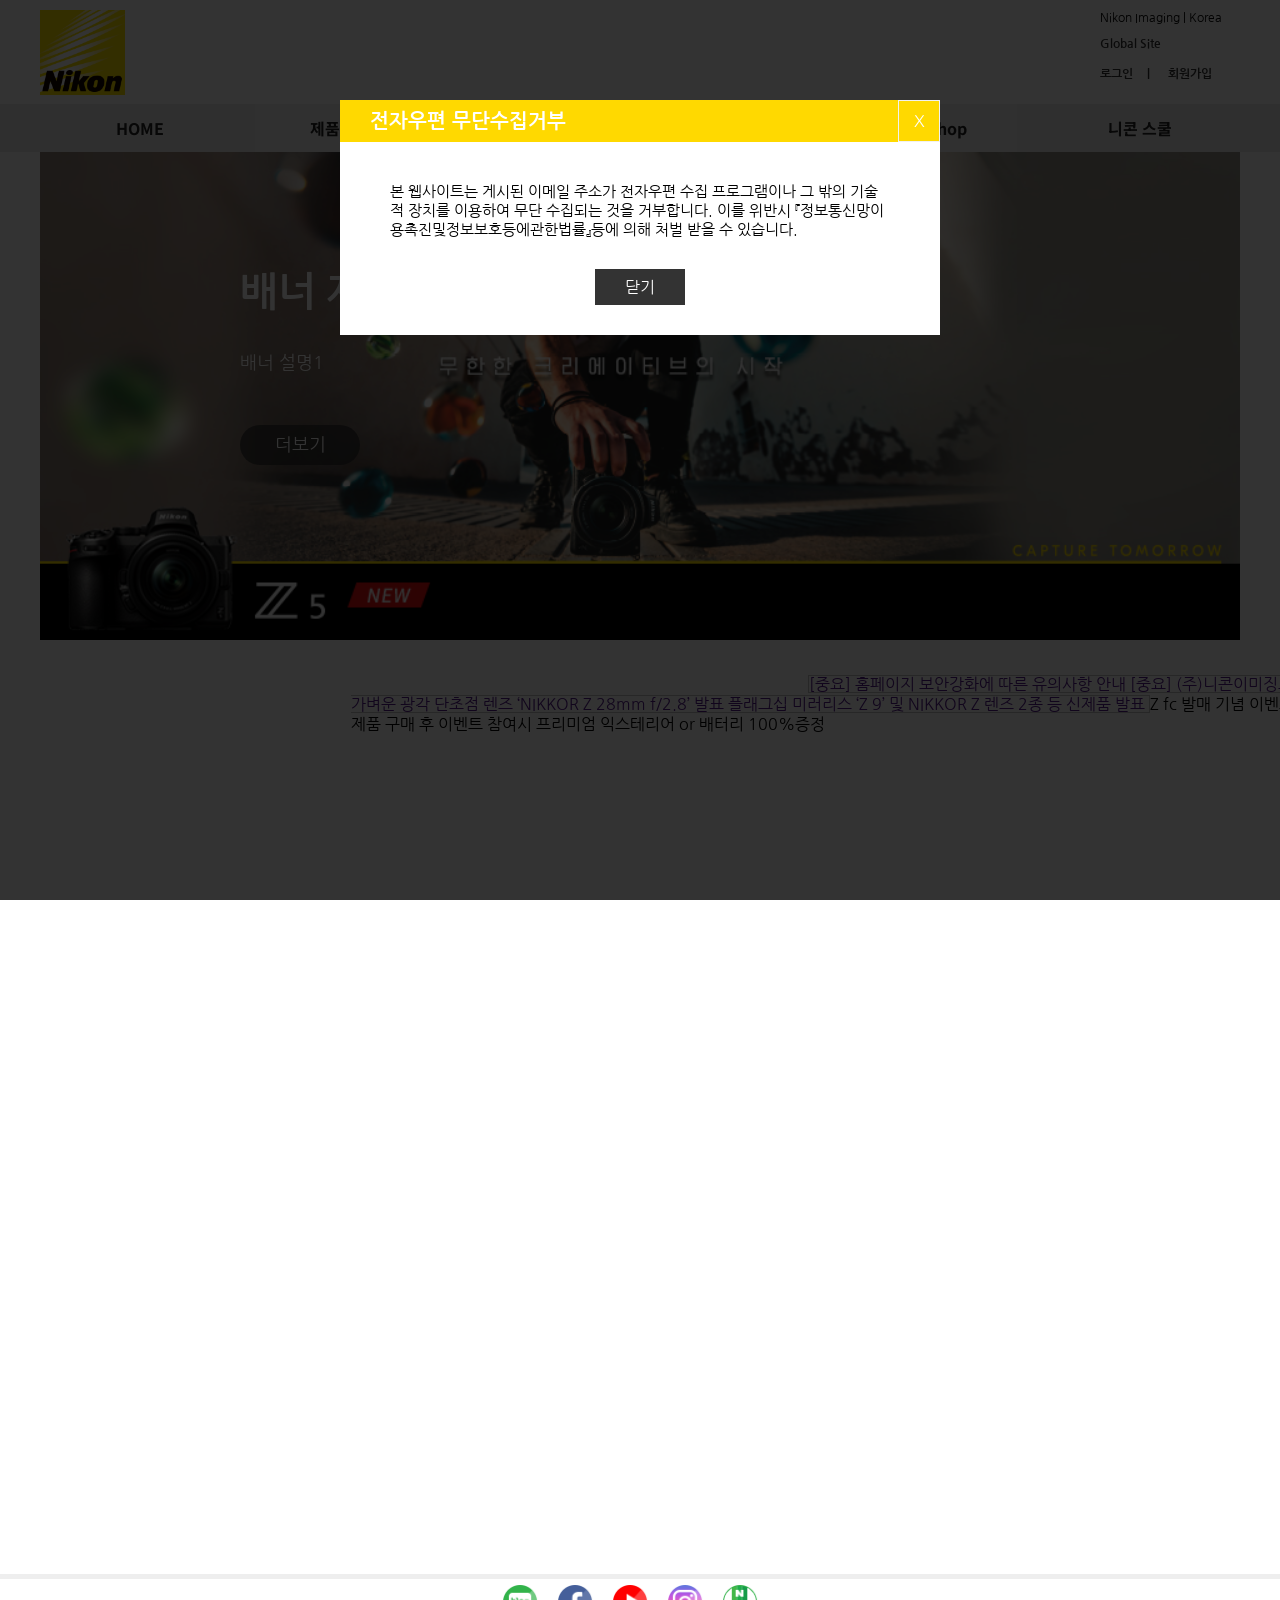
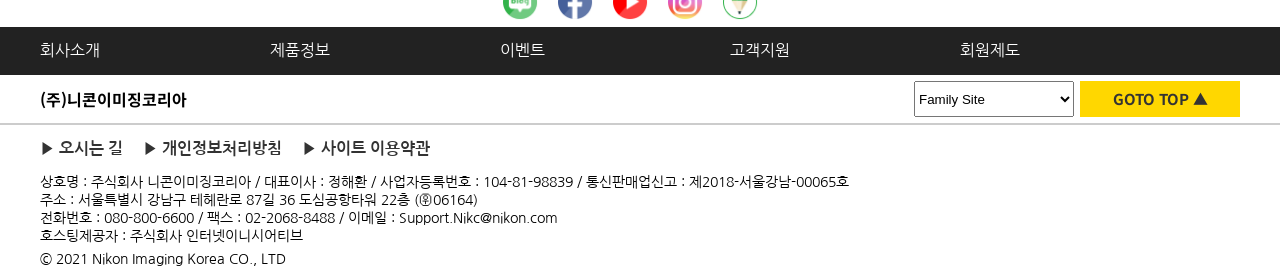
<file: web_project1/index.html>
<!DOCTYPE html>
<html lang="ko">
<head>
    <meta charset="UTF-8">
    <meta name="viewport" content="width=device-width, initial-scale=1.0">
    <meta http-equiv="X-UA-Compatible" content="ie=edge">
    <!-- 파비콘 -->
    <!-- 메타정보 -->
    <!-- 오픈그래프 -->
    <!-- 폰트 파일 불러오기 -->
<link rel="preconnect" href="https://fonts.googleapis.com">
<link rel="preconnect" href="https://fonts.gstatic.com" crossorigin>
<link href="https://fonts.googleapis.com/css2?family=Nanum+Gothic&family=Noto+Sans+KR&display=swap" rel="stylesheet">
    <!-- css 파일 초기화 -->
    <!-- 외부스타일 -->
    <link rel="stylesheet" href="common.css">
    <link rel="stylesheet" href="ban.css">
    <style>
    /* font-family: 'Nanum Gothic', sans-serif;
font-family: 'Noto Sans KR', sans-serif;   */
    </style>
    <title>홈페이지</title>
    <style>
    .tit { clear: both; }
    .content { clear:both; width:100%; min-height:900px; }
    .map_area { clear:both; width: 600px; height: 400px; margin: 20px auto; }


    .pop_wrap { width:100vw; height:100vh; 
    background:rgba(0,0,0,0.8); position:fixed; z-index: 99999;
    left: 0; top: 0; display:none; } 
    #ck_item1:checked ~ .pop_wrap { display:block; } 
    #ck_item1 { display:none; }
    .pop { clear:both; width: 600px; height: 460px; 
    margin:100px auto; position:relative; }
    .pop_tit_box { clear:both; height: 42px; 
    background-color: rgb(255, 217, 0); }
    .pop_tit { color:#fff; text-indent:30px; 
    font-size:20px; line-height: 42px; }
    .close_btn { display:block; width: 40px; height: 40px; line-height: 40px; 
    text-align:center; color:#fff; position:absolute; right:0; top:0; 
    border:1px solid #f1f1f1; cursor:pointer; }
    .pop_con_box { clear:both; background-color:#fff; 
    padding-top:20px; padding-bottom: 20px; }
    .pop_img { display:block; margin:30px auto; }
    .pop_com { width: 500px; padding: 20px 0px; margin: 0 auto; font-size: 15px; }
    .inner_btn { display:block; width:90px; margin:10px auto; 
    background-color: #333; color:#fff; text-align:center; 
line-height: 36px; cursor:pointer; }


     .content { clear: both; margin-top: 500 auto; width: 1200px; height: 300px; margin-left: 351px; margin-top: 530px;}
     .content .box_basic { float: left ; }
     .content .box_basic .list_date1 { border:1px solid #c5c5c5; width: 580px; height: 300px; margin-top: 520px; margin-left: 457px; } 

  




    </style>
<!--  .box_basic .list_date1{clear: both; margin: 0 auto; width: 580px; height: 300px; overflow: hidden; 
    border:1px solid #c5c5c5; display:block; float: left; margin-top: 520px; margin-left: 457px; }
    .box_basic .list_date2{clear: both; margin: 0 auto; width: 580px; height: 300px; overflow: hidden; 
    border:1px solid #c5c5c5; display:block; float:right; margin-top: 520px; margin-left: 457px; }
 -->

</head>
<body onload="initialize()"><!-- body 태그에 onload이벤트 등록 -->
    <div class="wrap">
        <header class="hd">
            <div class="hd_wrap">
                <div class="hd1">
                    <a href="" class="logo"><img src="./img/logo_01.png" alt="앰블럼이미지"></a>
                    <nav class="tnb">
                        <p class="site_tit">Nikon Imaging | Korea</p>
                        <a href="" class="global_link">Global Site</a>
                        <ul class="tnb_link">
                            <li><a href="">로그인</a></li>
                            <li><a href="">회원가입</a></li>
                        </ul>
                    </nav>
                </div>
            </div>
            <div class="hd_wrap">
                <div class="gnb_wrap">
                    <nav class="gnb">
                        <ul class="main_menu">
                            <li><a href="index.html" class="dp1">HOME</a></li>
                            <li><a href="" class="dp1">제품정보</a>
                                <ul class="sub thumbnail">
                                    <li><a href="">
                                        <img src="./img/icon_menu01.png" alt="SLR 카메라" class="menu1_img">
                                        <span class="menu1_txt">SLR 카메라</span>
                                    </a></li>
                                    <li><a href="">
                                        <img src="./img/icon_menu02.png" alt="미러리스 카메라" class="menu1_img">
                                        <span class="menu1_txt">미러리스 카메라</span>
                                    </a></li>
                                    <li><a href="">
                                        <img src="./img/icon_menu03.png" alt="콤텍트 카메라" class="menu1_img">
                                        <span class="menu1_txt">콤텍트 카메라</span>
                                    </a></li>
                                    <li><a href="">
                                        <img src="./img/icon_menu04.png" alt="렌즈" class="menu1_img">
                                        <span class="menu1_txt">렌즈</span>
                                    </a></li>
                                </ul>
                            </li>
                            <li><a href="" class="dp1">이벤트</a>
                                <ul class="sub">
                                    <li><a href="">진행 중인 이벤트</a></li>
                                    <li><a href="">종료 이벤트 및 당첨자 발표</a></li>
                                </ul>
                            </li>
                            <li><a href="" class="dp1">고객지원</a></li>
                            <li><a href="" class="dp1">E Shop</a>
                                <ul class="sub">
                                    <li><a href="">제품별 구매</a></li>
                                    <li><a href="">타임 세일</a></li>
                                </ul>
                            </li>
                            <li><a href="" class="dp1">니콘 스쿨</a>
                                <ul class="sub">
                                    <li><a href="">니콘 스쿨 안내</a></li>
                                    <li><a href="">공지사항</a></li>
                                    <li><a href="">니콘 스쿨 게시판</a></li>
                                </ul>
                            </li>
                        </ul>
                        <figure class="vs">
                            <ul class="img_box">
                                <li>
                                    <img src="./img/banner_file102.jpg" alt="무한한 크리에이티브의 시작" class="vs_img">
                                    <div class="tit_box">
                                        <h2 class="vs_tit">배너 제목1</h2>
                                        <p class="vs_com">배너 설명1</p>
                                        <a href="" class="more">더보기</a>
                                    </div>
                                </li>
                                <li>
                                    <img src="./img/banner_file108.jpg" alt="멀티미디어의 진정한 완전체" class="vs_img">
                                    <div class="tit_box">
                                        <h2 class="vs_tit">배너 제목2</h2>
                                        <p class="vs_com">배너 설명3</p>
                                        <a href="" class="more">더보기</a>
                                    </div>
                                </li>
                                <li>
                                    <img src="./img/banner_file110.jpg" alt="생생한 몰입감의 작품을 완성하다" class="vs_img">
                                    <div class="tit_box">
                                        <h2 class="vs_tit">배너 제목3</h2>
                                        <p class="vs_com">배너 설명3</p>
                                        <a href="" class="more">더보기</a>
                                    </div>
                                </li>
                            </ul>
                        </figure>
                    </nav>
                </div>
            </div>
        </header>
         <div class="content">
            <div class="box_basic">
                    <ul class="notice_list">
                        <li>
                            <span class="list_date1">
                                <a href="">[중요] 홈페이지 보안강화에 따른 유의사항 안내</a>
                                <a href="">[중요] (주)니콘이미징코리아 (본사 고객센터) 이전 안내</a>
                                <a href="">작고 가벼운 광각 단초점 렌즈 ‘NIKKOR Z 28mm f/2.8’ 발표</a>
                                <a href="">플래그십 미러리스 ‘Z 9’ 및 NIKKOR Z 렌즈 2종 등 신제품 발표</a>
                            </span>
                            <span class="list_date2">
                                <span class="strong">Z fc 발매 기념 이벤트</span>
                                <p >제품 구매 후 이벤트 참여시 프리미엄 익스테리어 or 배터리 100%증정</p>

                            </span>
                        </li>
                    </ul>
            </div>
        </div>
        <footer class="ft">
            <div class="ft_wrap">
                <nav class="sns_link">
                    <ul>
                        <li><a href="" class="blog"></a></li>
                        <li><a href="" class="facebook"></a></li>
                        <li><a href="" class="utb"></a></li>
                        <li><a href="" class="insta"></a></li>
                        <li><a href="" class="npost"></a></li>
                    </ul>
                </nav>
                <nav class="fnb">
                    <ul>
                        <li><a href="">회사소개</a></li>
                        <li><a href="">제품정보</a></li>
                        <li><a href="">이벤트</a></li>
                        <li><a href="">고객지원</a></li>
                        <li><a href="">회원제도</a></li>
                    </ul>
                </nav>
                <div class="row1">
                    <span class="ft_logo">(주)니콘이미징코리아</span>
                    <div class="sel_fr">
                        <select name="" id="loc_link">
                            <option value="">Family Site</option>
                            <option value="">사이트2</option>
                            <option value="">사이트3</option>
                            <option value="">사이트4</option>
                        </select>
                        <div class="goto_top"><a href="">GOTO TOP ▲</a></div>
                    </div>
                </div>
                <div class="row2">
                    <nav class="ft_link">
                        <ul>
                            <li><a href="sub01.html">오시는 길</a></li>
                            <li><a href="sub02.html">개인정보처리방침</a></li>
                            <li><a href="sub03.html">사이트 이용약관</a></li>
                        </ul>
                    </nav>
                    
                    <div class="addr">
                        <p>상호명 : 주식회사 니콘이미징코리아 / 대표이사 : 정해환 / 사업자등록번호 : 104-81-98839 / 통신판매업신고 : 제2018-서울강남-00065호 <br>
                        주소 : 서울특별시 강남구 테헤란로 87길 36 도심공항타워 22층 (㉾06164) <br>
                        전화번호 : 080-800-6600 / 팩스 : 02-2068-8488 / 이메일 : Support.Nikc@nikon.com <br>
                        호스팅제공자 : 주식회사 인터넷이니시어티브</p>
                    </div>
                    <p class="copyright">© 2021 Nikon Imaging Korea CO., LTD</p>
                </div>
            </div>
        </footer>
    </div>
    <input type="checkbox" id="ck_item1" checked>
    <div class="pop_wrap">
        <section class="pop">
            <div class="pop_tit_box">
                <h3 class="pop_tit">전자우편 무단수집거부</h3>
                <label for="ck_item1" class="close_btn">X</label>
            </div>
            <div class="pop_con_box">
                <p class="pop_com">본 웹사이트는 게시된 이메일 주소가 전자우편 수집 프로그램이나 그 밖의 기술적 장치를 이용하여 무단 수집되는 것을 거부합니다. 이를 위반시 『정보통신망이용촉진및정보보호등에관한법률』등에 의해 처벌 받을 수 있습니다.</p>
                <label for="ck_item1" class="inner_btn">닫기</label>
            </div>
        </section>
    </div>
    <script>
    window.onload = window.open("html09.html", "pop", "width=600, height=400");    
    </script>
</body>
</html>
</file>
<file: web_project1/common.css>
@charset "utf-8";
* { margin:0; padding:0; }
body, html { width:100%; font-family: 'Nanum Gothic', sans-serif; }
ul { list-style: none; }
a { text-decoration: none; }
img { height: 85px; }


.wrap { clear:both; width:100%; }
.hd { clear:both; width:100%; height:144px; }
.hd_wrap { clear:both; width:100%; }
.hd1 { width:1200px; margin:0 auto; }
.hd1::after { content:""; display:block; clear:both; }
.logo { display:block; width:94px; height:94px; float:left; margin-top:10px; }
.tnb { width:140px; height:84px; float:right; font-size:12px; margin-top:10px; line-height:16px; }
.tnb a { color:#333; font-weight:600; }
.tnb a.global_link { clear:both; float:left; padding-top:10px; }
.tnb_link { clear:both; }
.tnb_link li { float:left; margin-right:14px; margin-top:14px; }
.tnb_link li:last-child a::before { content:"|"; padding-right:18px; }
.gnb_wrap { clear:both; width:100%; height: 48px; background-color:#eee; }
.gnb { width:1200px; margin:0 auto;   }
.gnb li a.dp1 { display:block; width:200px; line-height:48px; color:#222; 
font-family: 'Noto Sans KR', sans-serif; font-weight:bold; text-align:center; }
.gnb li:hover a.dp1 { background-color:gold; }
.main_menu li { float:left; width:200px; position:relative; }
.gnb li .sub { position:absolute; top:48px; left:0px; z-index:999; visibility: hidden; opacity:0; 
transition:0.5s; }
.gnb li:hover .sub { visibility: visible; opacity:1; }
.gnb .sub li a { display:block; line-height:46px; padding-left:30px; background-color:#ddd; color:#333; 
border-top:1px solid #aaa; font-size:13px; font-weight: bold;  }
.gnb .sub li:hover a { background-color:gold; }
.gnb .sub.thumbnail li a { height:auto; line-height:32px; text-align:center; padding-left: 0; }
.menu1_img, .menu1_txt { display:block; margin-top:5px; }
.menu1_img { margin:0 auto; margin-top:10px; }

.ft { clear:both; width:100%; border-top:5px solid #eee;  }
.ft_wrap { clear:both; width:100%; }    
.sns_link { clear:both; width:100%; height:48px;  }
.sns_link ul { clear:both; width:275px; height:48px; margin:0 auto; }
.sns_link ul li { float:left; margin-right:20px; margin-top: 6px; }
.sns_link ul li a {  display:block; width: 35px; height: 35px; background-repeat: no-repeat; 
background-size:35px 35px; background-position:center center; }
.sns_link ul li a.blog { background-image:url("./img/sns_n1_n.png"); }
.sns_link ul li a.facebook { background-image:url("./img/sns_n2.png"); }
.sns_link ul li a.utb { background-image:url("./img/sns_n3.png"); }
.sns_link ul li a.insta { background-image:url("./img/sns_n4.png"); }
.sns_link ul li a.npost { background-image:url("./img/sns_n5.png"); }
.fnb { clear:both; width:100%; height:48px; background-color:#222; }
.fnb ul { clear:both; width:1200px; height:48px; margin:0 auto; }
.fnb ul li { float:left; margin-right:50px; width:15%; margin-top:6px;  } 
.fnb ul a { display:block; line-height:35px; color:#fff; }

.ft .row1 { clear:both; width:1200px; height: 48px; margin:0 auto; }
.ft .ft_logo { float:left; }
.ft .sel_fr { float:right; }
#loc_link { float:left; height:36px; line-height:36px; margin:6px; width: 160px; }
.ft .goto_top { float:left; }
.ft .goto_top a { display:block; line-height:36px; color:#333; background-color: gold;
width:160px; text-align: center; font-size:15px;  font-family: 'Noto Sans KR', sans-serif; font-weight:bold;
margin-top:6px;  }
.ft_logo { display:block; line-height:48px; font-family: 'Noto Sans KR', sans-serif; font-weight:bold; }


.row2 { clear:both;  height: 48px; width:100%; border-top:2px solid #ccc;  }
.ft_link { clear:both; width: 1200px; margin:0 auto; height:48px; }
.ft_link li { float:left; margin-right:20px; }
.ft_link li a { display:block; line-height:48px; color:#333; font-weight:bold; }
.ft_link li a:before { content:"▶ "; }
.addr, .copyright { width: 1200px; margin:0 auto; font-size:14px; padding-bottom: 5px; }
.copyright  { padding-bottom:12px; }
</file>
<file: web_project1/ban.css>
.vs { clear:both; width:100%; max-height:1000px; overflow:hidden; margin-top: 120px; } /* width:1000px; */
.vs .img_box { width: 400%; }  /* width:4000px; */
.vs .img_box li { width: 25%; float:left; position:relative; } /* width:1000px; */
.vs .img_box li .vs_img { display:block; width: 100%; height:auto; }
.vs .tit_box { width: 100%; height:100%; position:absolute; top: 0; left: 0;
z-index:20; }
.vs_tit { padding-left: 200px; color:#fff; font-size:40px; padding-top: 120px; }
.vs_com { padding-left: 200px; color:#fff; font-size:18px; padding-top: 40px; }
.more { margin-left: 200px; color:#fff; font-size:18px; display:block; 
width: 120px; height: 40px; line-height: 40px; text-align:center; 
border-radius:24px; background:rgba(45,45,45,0.75); margin-top: 50px; }
</file>
